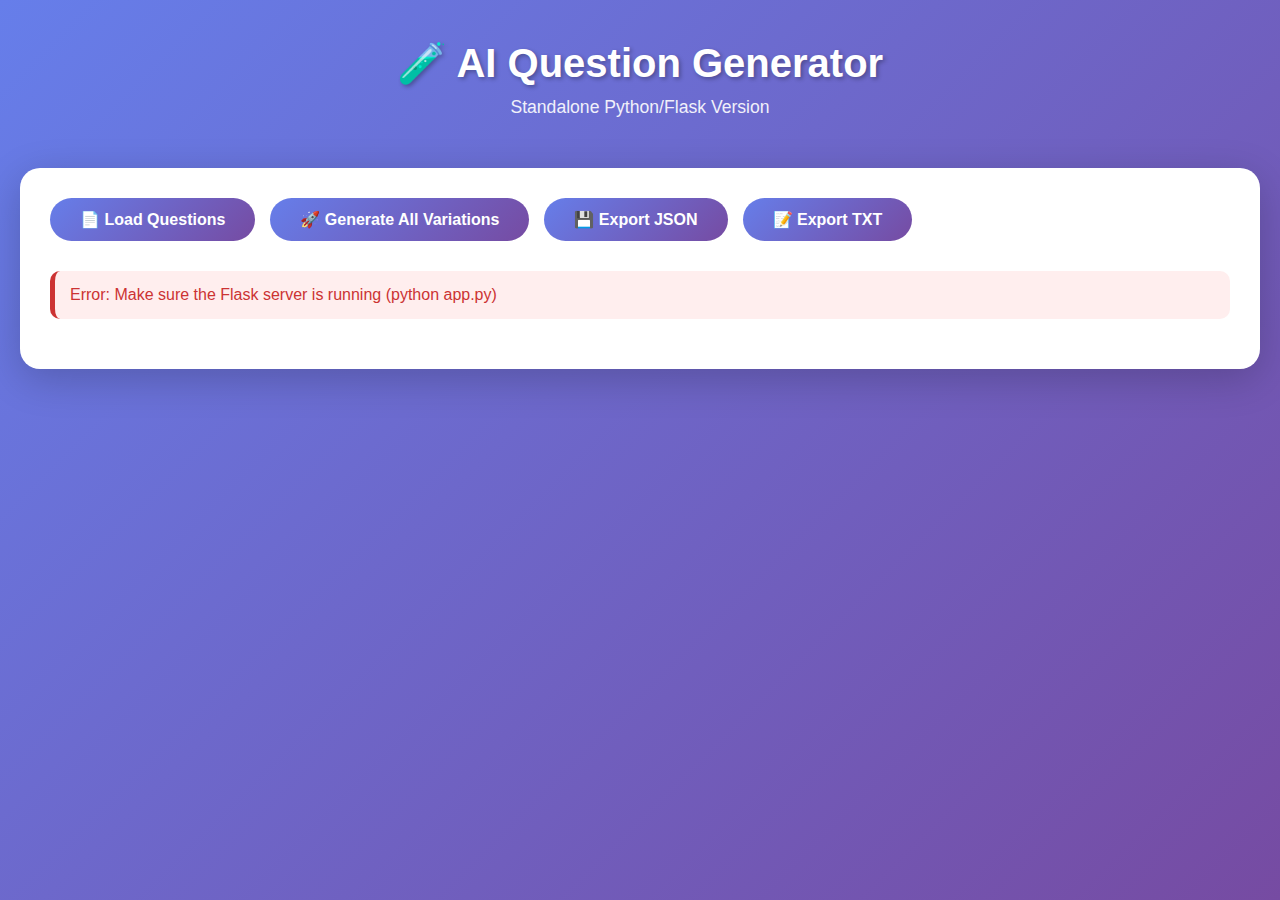
<file: standalone.html>
<!DOCTYPE html>
<html lang="en">
<head>
    <meta charset="UTF-8">
    <meta name="viewport" content="width=device-width, initial-scale=1.0">
    <title>AI Question Generator - Standalone</title>
    <style>
        * {
            margin: 0;
            padding: 0;
            box-sizing: border-box;
        }

        body {
            font-family: 'Segoe UI', Tahoma, Geneva, Verdana, sans-serif;
            background: linear-gradient(135deg, #667eea 0%, #764ba2 100%);
            min-height: 100vh;
            padding: 20px;
        }

        .container {
            max-width: 1400px;
            margin: 0 auto;
        }

        header {
            text-align: center;
            color: white;
            margin-bottom: 30px;
            padding: 20px;
        }

        h1 {
            font-size: 2.5em;
            margin-bottom: 10px;
            text-shadow: 2px 2px 4px rgba(0,0,0,0.3);
        }

        .subtitle {
            font-size: 1.1em;
            opacity: 0.9;
        }

        .main-content {
            background: white;
            border-radius: 20px;
            padding: 30px;
            box-shadow: 0 10px 40px rgba(0,0,0,0.2);
        }

        .controls {
            display: flex;
            gap: 15px;
            margin-bottom: 30px;
            flex-wrap: wrap;
        }

        button {
            background: linear-gradient(135deg, #667eea 0%, #764ba2 100%);
            color: white;
            border: none;
            padding: 12px 30px;
            border-radius: 25px;
            font-size: 16px;
            cursor: pointer;
            transition: transform 0.2s, box-shadow 0.2s;
            font-weight: 600;
        }

        button:hover {
            transform: translateY(-2px);
            box-shadow: 0 5px 15px rgba(102, 126, 234, 0.4);
        }

        button:active {
            transform: translateY(0);
        }

        button:disabled {
            opacity: 0.5;
            cursor: not-allowed;
        }

        .question-list {
            display: grid;
            gap: 20px;
            margin-bottom: 30px;
        }

        .question-card {
            background: #f8f9fa;
            border-radius: 15px;
            padding: 20px;
            border-left: 5px solid #667eea;
            transition: transform 0.2s, box-shadow 0.2s;
        }

        .question-card:hover {
            transform: translateX(5px);
            box-shadow: 0 5px 15px rgba(0,0,0,0.1);
        }

        .question-header {
            display: flex;
            justify-content: space-between;
            align-items: center;
            margin-bottom: 15px;
        }

        .question-number {
            background: linear-gradient(135deg, #667eea 0%, #764ba2 100%);
            color: white;
            padding: 5px 15px;
            border-radius: 20px;
            font-weight: bold;
        }

        .question-text {
            color: #333;
            line-height: 1.6;
            margin-bottom: 15px;
        }

        .variations {
            margin-top: 20px;
            padding-top: 20px;
            border-top: 2px solid #e0e0e0;
        }

        .variation-card {
            background: white;
            padding: 15px;
            border-radius: 10px;
            margin-bottom: 15px;
            border-left: 3px solid #764ba2;
        }

        .variation-type {
            display: inline-block;
            background: #764ba2;
            color: white;
            padding: 4px 12px;
            border-radius: 12px;
            font-size: 0.85em;
            margin-bottom: 10px;
            font-weight: 600;
        }

        .variation-text {
            color: #555;
            line-height: 1.6;
        }

        .manipulation-note {
            font-size: 0.9em;
            color: #888;
            font-style: italic;
            margin-top: 10px;
        }

        .loading {
            text-align: center;
            padding: 40px;
            color: #667eea;
            font-size: 1.2em;
        }

        .error {
            background: #fee;
            color: #c33;
            padding: 15px;
            border-radius: 10px;
            margin-bottom: 20px;
            border-left: 5px solid #c33;
        }

        .success {
            background: #efe;
            color: #3c3;
            padding: 15px;
            border-radius: 10px;
            margin-bottom: 20px;
            border-left: 5px solid #3c3;
        }

        .stats {
            display: flex;
            gap: 20px;
            margin-bottom: 20px;
            flex-wrap: wrap;
        }

        .stat-card {
            background: linear-gradient(135deg, #667eea 0%, #764ba2 100%);
            color: white;
            padding: 20px;
            border-radius: 15px;
            flex: 1;
            min-width: 200px;
            text-align: center;
        }

        .stat-value {
            font-size: 2em;
            font-weight: bold;
            margin-bottom: 5px;
        }

        .stat-label {
            font-size: 0.9em;
            opacity: 0.9;
        }

        @media (max-width: 768px) {
            h1 {
                font-size: 1.8em;
            }
            
            .controls {
                flex-direction: column;
            }
            
            button {
                width: 100%;
            }
        }
    </style>
</head>
<body>
    <div class="container">
        <header>
            <h1>🧪 AI Question Generator</h1>
            <p class="subtitle">Standalone Python/Flask Version</p>
        </header>

        <div class="main-content">
            <div class="controls">
                <button onclick="loadQuestions()">📄 Load Questions</button>
                <button onclick="generateAllVariations()" id="generateAllBtn">🚀 Generate All Variations</button>
                <button onclick="exportToJSON()">💾 Export JSON</button>
                <button onclick="exportToTXT()">📝 Export TXT</button>
            </div>

            <div id="stats" class="stats" style="display: none;">
                <div class="stat-card">
                    <div class="stat-value" id="totalQuestions">0</div>
                    <div class="stat-label">Total Questions</div>
                </div>
                <div class="stat-card">
                    <div class="stat-value" id="totalVariations">0</div>
                    <div class="stat-label">Variations Generated</div>
                </div>
            </div>

            <div id="message"></div>
            <div id="content"></div>
        </div>
    </div>

    <script>
        let questionsData = [];
        let generatedData = [];

        async function loadQuestions() {
            showMessage('Loading questions...', 'loading');
            
            try {
                const response = await fetch('http://localhost:5000/api/questions');
                const data = await response.json();
                
                if (data.success) {
                    questionsData = data.questions;
                    displayQuestions(questionsData);
                    updateStats();
                    showMessage(`✓ Loaded ${questionsData.length} questions successfully!`, 'success');
                } else {
                    showMessage('Error loading questions', 'error');
                }
            } catch (error) {
                showMessage('Error: Make sure the Flask server is running (python app.py)', 'error');
                console.error(error);
            }
        }

        function displayQuestions(questions) {
            const content = document.getElementById('content');
            
            if (questions.length === 0) {
                content.innerHTML = '<p class="loading">No questions found. Please convert PDF first.</p>';
                return;
            }
            
            let html = '<div class="question-list">';
            
            questions.forEach((q, index) => {
                html += `
                    <div class="question-card" id="question-${q.id}">
                        <div class="question-header">
                            <span class="question-number">Question ${q.id}</span>
                            <button onclick="generateSingleVariation(${q.id})">Generate Variations</button>
                        </div>
                        <div class="question-text">${escapeHtml(q.original_text)}</div>
                        <div id="variations-${q.id}"></div>
                    </div>
                `;
            });
            
            html += '</div>';
            content.innerHTML = html;
        }

        async function generateSingleVariation(questionId) {
            showMessage(`Generating variations for Question ${questionId}...`, 'loading');
            
            try {
                const response = await fetch('http://localhost:5000/api/generate', {
                    method: 'POST',
                    headers: {
                        'Content-Type': 'application/json',
                    },
                    body: JSON.stringify({ question_id: questionId })
                });
                
                const data = await response.json();
                
                if (data.success) {
                    displayVariations(questionId, data.variations);
                    showMessage(`✓ Generated ${data.variations.length} variations!`, 'success');
                    updateStats();
                }
            } catch (error) {
                showMessage('Error generating variations', 'error');
                console.error(error);
            }
        }

        async function generateAllVariations() {
            const btn = document.getElementById('generateAllBtn');
            btn.disabled = true;
            showMessage('Generating variations for all questions... This may take a moment.', 'loading');
            
            try {
                const response = await fetch('http://localhost:5000/api/bulk-generate', {
                    method: 'POST',
                    headers: {
                        'Content-Type': 'application/json',
                    }
                });
                
                const data = await response.json();
                
                if (data.success) {
                    generatedData = data.results;
                    data.results.forEach(result => {
                        displayVariations(result.id, result.variations);
                    });
                    showMessage(`✓ Generated variations for all ${data.total} questions!`, 'success');
                    updateStats();
                }
            } catch (error) {
                showMessage('Error generating variations', 'error');
                console.error(error);
            } finally {
                btn.disabled = false;
            }
        }

        function displayVariations(questionId, variations) {
            const container = document.getElementById(`variations-${questionId}`);
            
            let html = '<div class="variations"><h3>Generated Variations:</h3>';
            
            variations.forEach((variation, index) => {
                html += `
                    <div class="variation-card">
                        <span class="variation-type">${variation.type.replace('_', ' ').toUpperCase()}</span>
                        <div class="variation-text">${escapeHtml(variation.question)}</div>
                        <div class="manipulation-note">💡 ${variation.manipulation}</div>
                    </div>
                `;
            });
            
            html += '</div>';
            container.innerHTML = html;
        }

        function updateStats() {
            const statsDiv = document.getElementById('stats');
            statsDiv.style.display = 'flex';
            
            document.getElementById('totalQuestions').textContent = questionsData.length;
            
            let variationCount = 0;
            questionsData.forEach(q => {
                const variationsDiv = document.getElementById(`variations-${q.id}`);
                if (variationsDiv && variationsDiv.innerHTML) {
                    variationCount += 5;
                }
            });
            
            document.getElementById('totalVariations').textContent = variationCount;
        }

        function exportToJSON() {
            if (generatedData.length === 0) {
                showMessage('Please generate variations first!', 'error');
                return;
            }
            
            const dataStr = JSON.stringify(generatedData, null, 2);
            const blob = new Blob([dataStr], { type: 'application/json' });
            const url = URL.createObjectURL(blob);
            const a = document.createElement('a');
            a.href = url;
            a.download = 'generated_questions.json';
            a.click();
            showMessage('✓ Exported to JSON!', 'success');
        }

        function exportToTXT() {
            if (generatedData.length === 0) {
                showMessage('Please generate variations first!', 'error');
                return;
            }
            
            let txtContent = 'AI GENERATED QUESTION VARIATIONS\n';
            txtContent += '================================\n\n';
            
            generatedData.forEach(result => {
                txtContent += `QUESTION ${result.id}\n`;
                txtContent += '-'.repeat(50) + '\n';
                txtContent += `Original: ${result.original}\n\n`;
                
                result.variations.forEach((v, i) => {
                    txtContent += `Variation ${i + 1} (${v.type}):\n`;
                    txtContent += `${v.question}\n`;
                    txtContent += `[${v.manipulation}]\n\n`;
                });
                
                txtContent += '\n\n';
            });
            
            const blob = new Blob([txtContent], { type: 'text/plain' });
            const url = URL.createObjectURL(blob);
            const a = document.createElement('a');
            a.href = url;
            a.download = 'generated_questions.txt';
            a.click();
            showMessage('✓ Exported to TXT!', 'success');
        }

        function showMessage(msg, type) {
            const messageDiv = document.getElementById('message');
            messageDiv.className = type;
            messageDiv.textContent = msg;
            
            if (type === 'success') {
                setTimeout(() => {
                    messageDiv.textContent = '';
                    messageDiv.className = '';
                }, 3000);
            }
        }

        function escapeHtml(text) {
            const div = document.createElement('div');
            div.textContent = text;
            return div.innerHTML;
        }

        window.addEventListener('load', () => {
            setTimeout(loadQuestions, 500);
        });
    </script>
</body>
</html>
</file>
